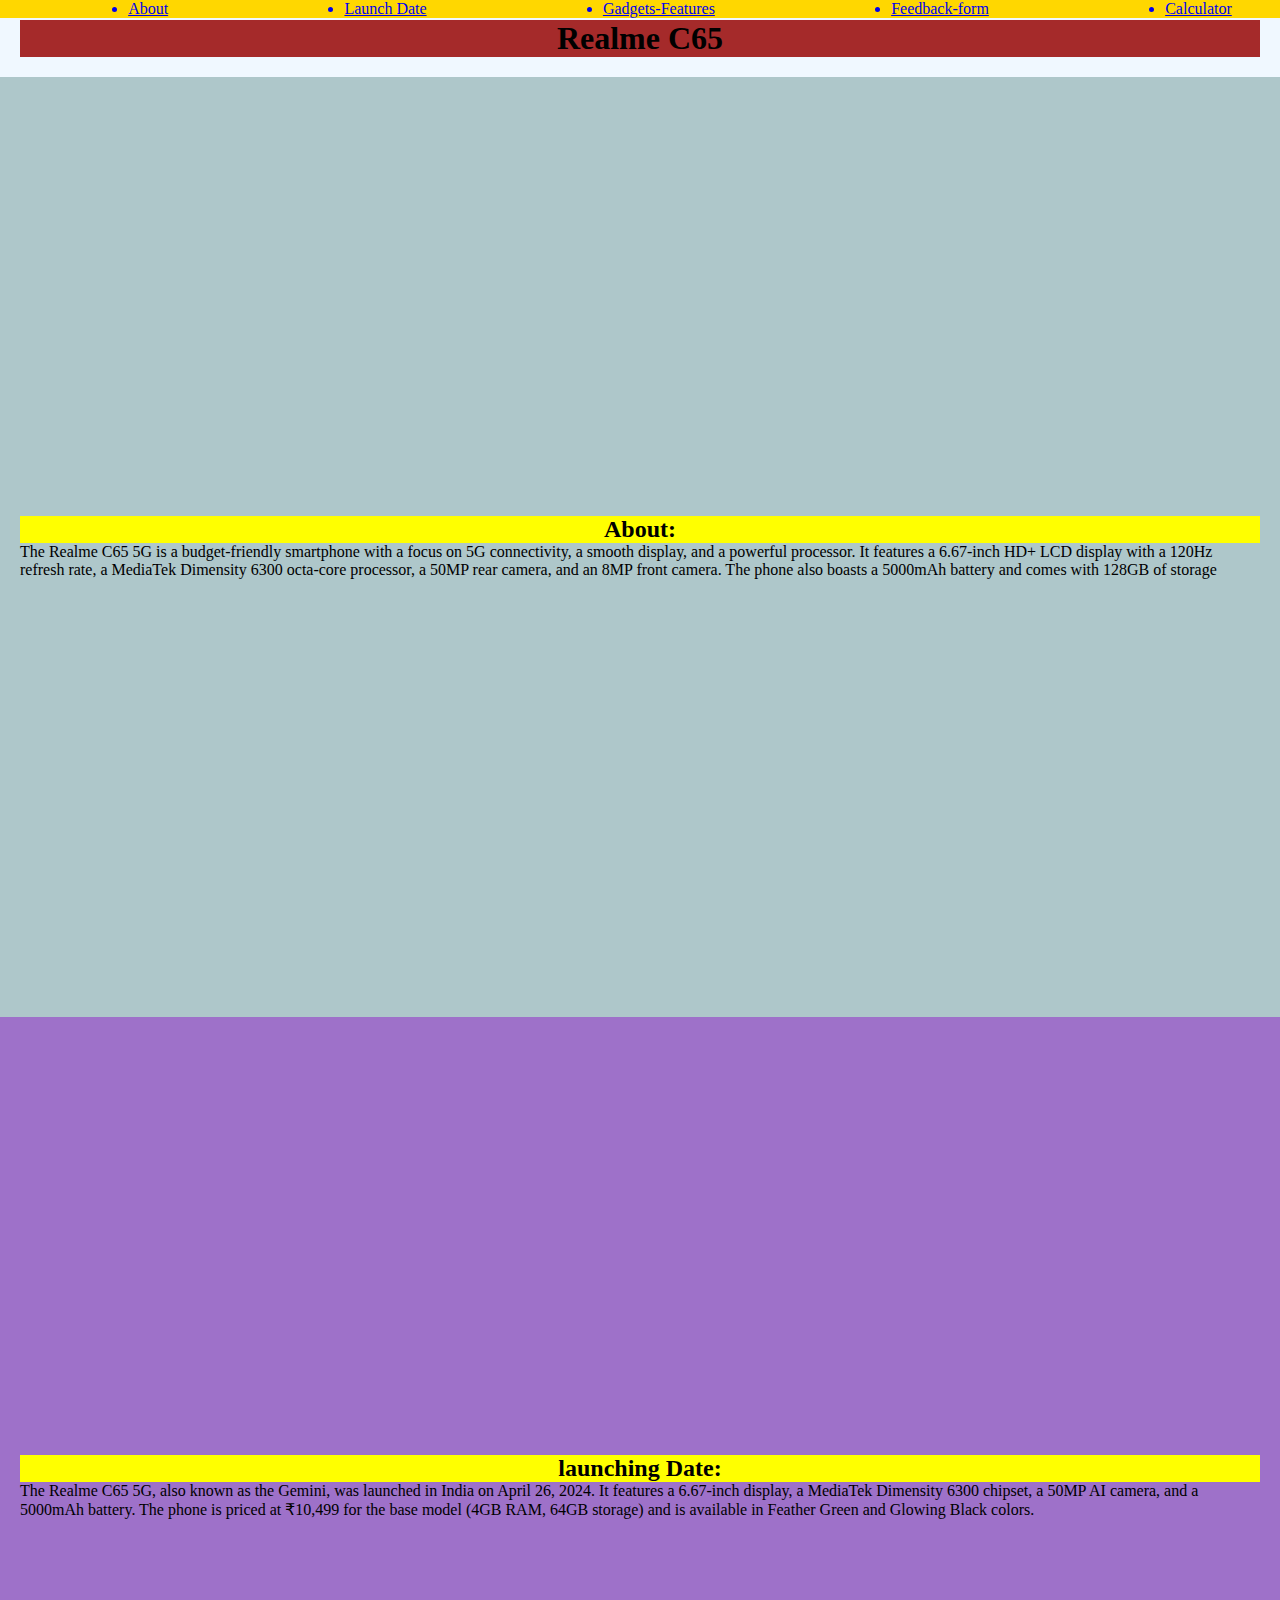
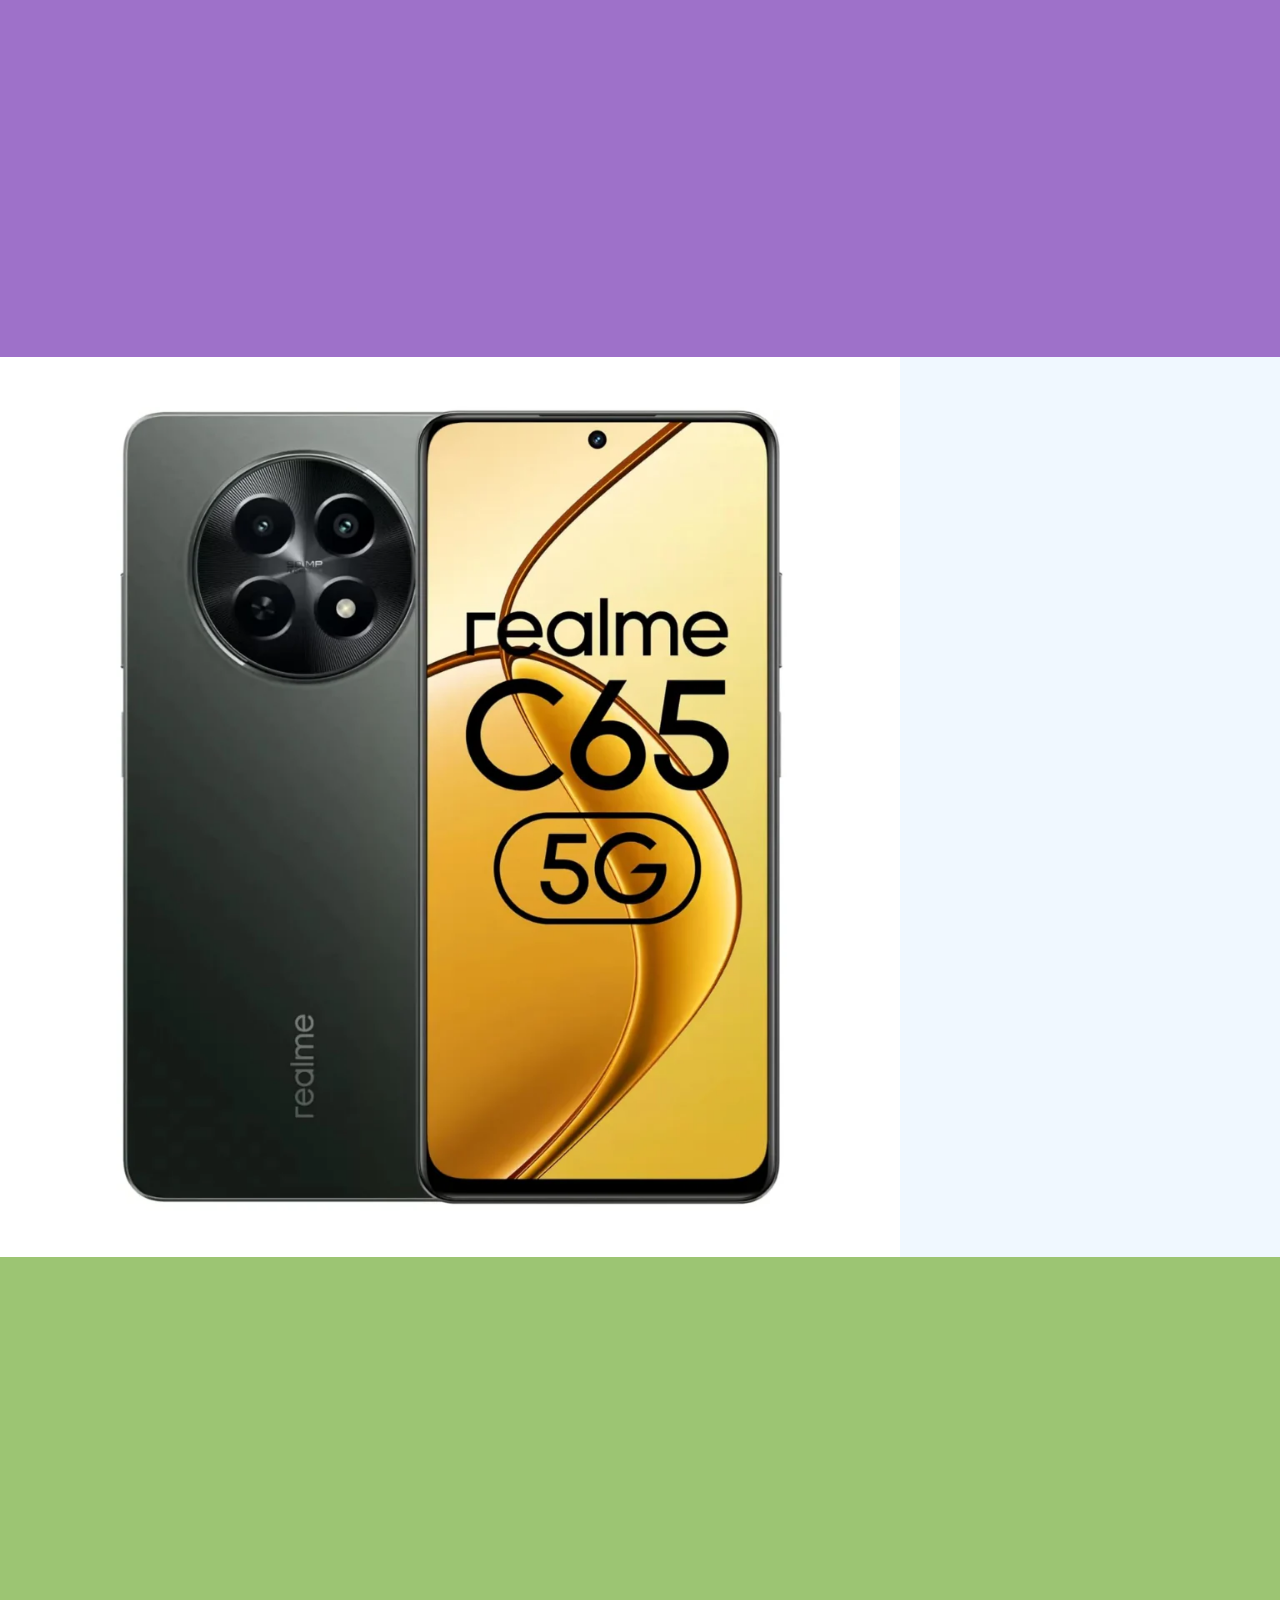
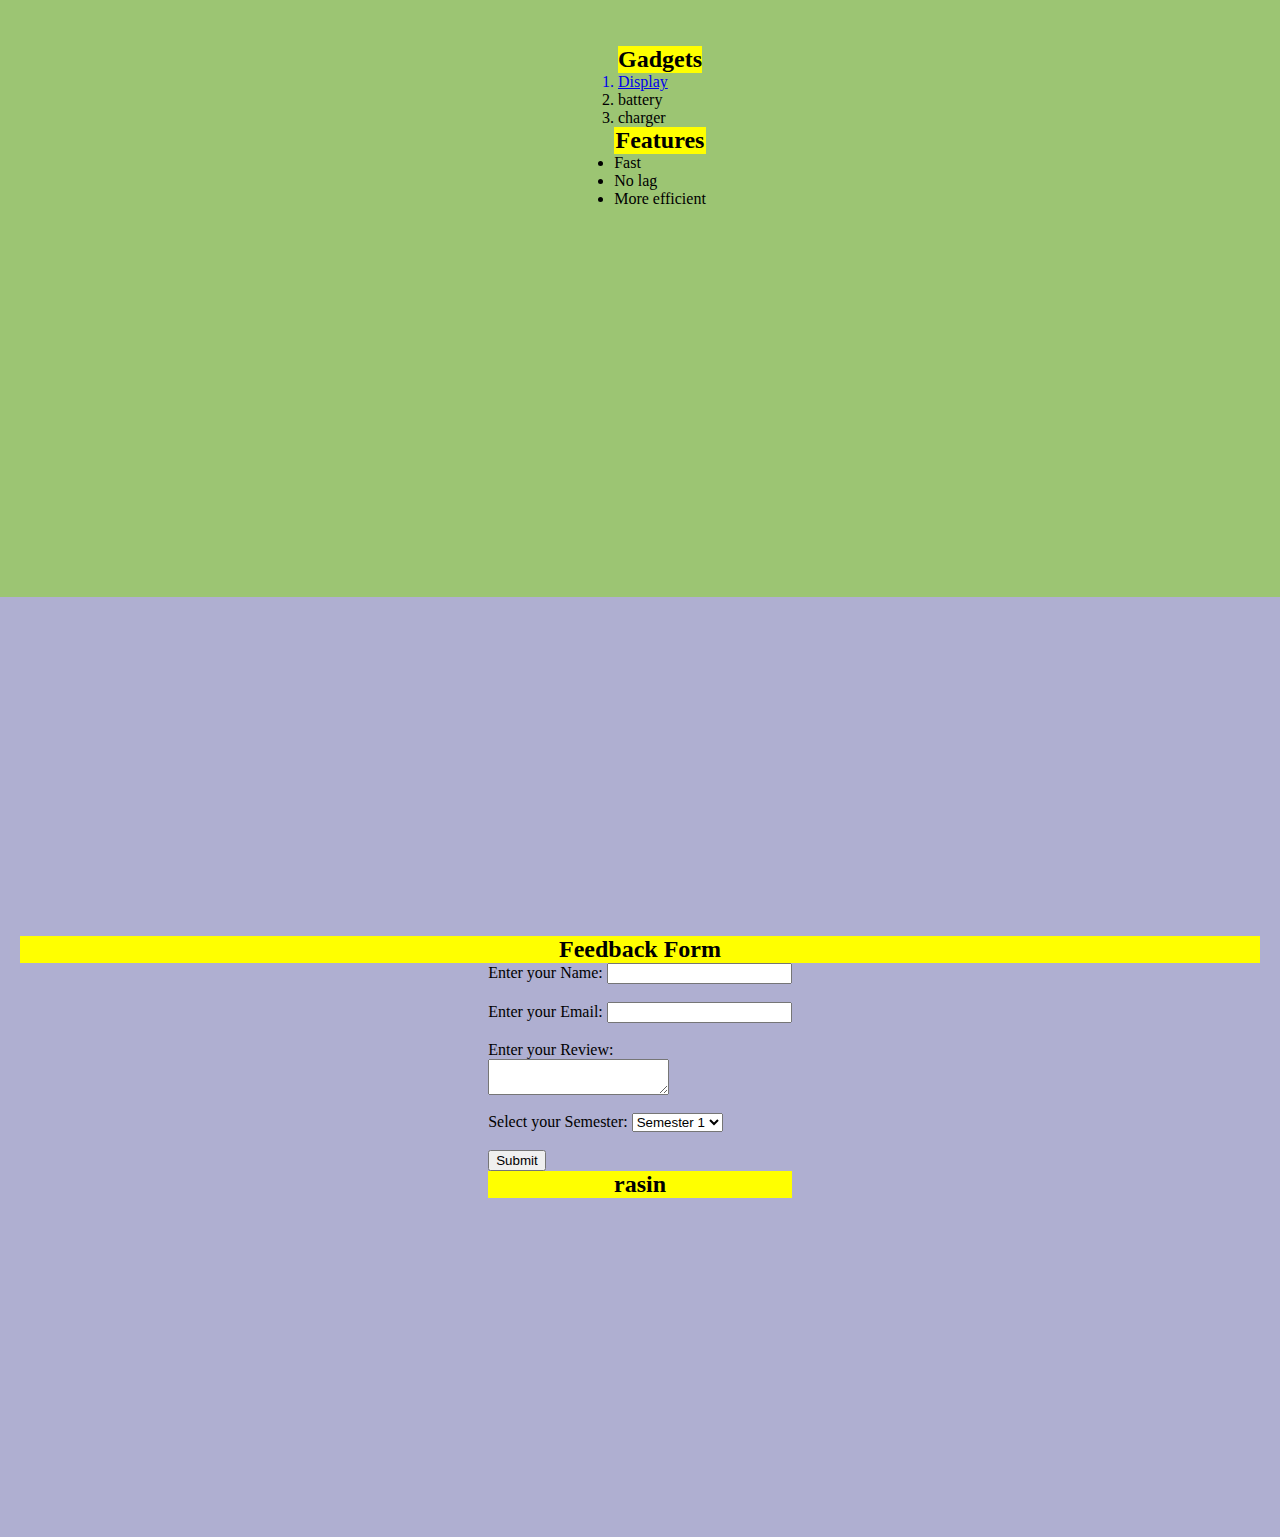
<file: index.html>
<html>

<head>
    <title> Rasin </title>
    <link rel="stylesheet" href="styles.css" />

</head>

<body>


    <div>
        <ul class="rambo">
            
            

            <a href="#abouth2">
                <li> About </li>

            </a>
            

            <a href="#launchdateh2">
                <li> Launch Date </li>
            </a>


            <a href="#Gadgets-featuresh2">
                <li> Gadgets-Features </li>
            </a>
            

            <a href="#Feedback-form-h2">
                <li> Feedback-form </li>
            </a>

            <a href="calc.html">
                <li> Calculator </li>
            </a>
            
        </ul>
    </div>

    

    <div class="main-heading-h1">

         <h1> Realme C65</h1>
    </div>




    <div class="abouth2" id="abouth2">
        
        <h2> About: </h2>
        <p> The Realme C65 5G is a budget-friendly smartphone with a focus on 5G connectivity, a smooth display, and a
            powerful processor. It features a 6.67-inch HD+ LCD display with a 120Hz refresh rate, a MediaTek Dimensity
            6300
            octa-core processor, a 50MP rear camera, and an 8MP front camera. The phone also boasts a 5000mAh battery
            and
            comes with 128GB of storage </p>
            
            
    </div>
    
     <div class="launchdateh2" id="launchdateh2">
        <h2> launching Date: </h2>
        <p> The Realme C65 5G, also known as the Gemini, was launched in India on April 26, 2024. It features a
            6.67-inch
            display, a MediaTek Dimensity 6300 chipset, a 50MP AI camera, and a 5000mAh battery. The phone is priced at
            ₹10,499 for the base model (4GB RAM, 64GB storage) and is available in Feather Green and Glowing Black
            colors.
        </p>
    </div>





    <img height="900" src="rak.webp" />



    <div class="Gadgets-featuresh2" id="Gadgets-featuresh2">
    <ol>
        <h2>Gadgets</h2>
        <a href="https://amzn.in/d/iSsHUwR">
            <li> Display </li>
        </a>

        <li> battery </li>
        <li> charger</li>

    </ol>
    <ul>
        <h2> Features </h2>
        <li> Fast </li>
        <li> No lag </li>
        <li> More efficient </li>

    </ul>
     </div>

    <div class="Feedback-form-h2" id="Feedback-form-h2">
    <h2> Feedback Form</h2>
    <form>
        <label> Enter your Name: </label>
        <input />

        </br>
        </br>

        <label> Enter your Email: </label>
        <input />


        </br>
        </br>
        <label> Enter your Review: </label>
        </br>

        <textarea></textarea>
        </br>
        </br>

        <label> Select your Semester: </label>

        <select>
            <option> Semester 1</option>
            <option> Semester 2</option>
            <option> Semester 3</option>
            <option> Semester 4</option>
            <option> Semester 5</option>
            <option> Semester 6</option>
            <option> Semester 7</option>
            <option> Semester 8</option>
        </select>
        </br>
        </br>

        <button> Submit</button>
        <h2> rasin</h2>




    </form>
    </div>

</body>

</html>
</file>
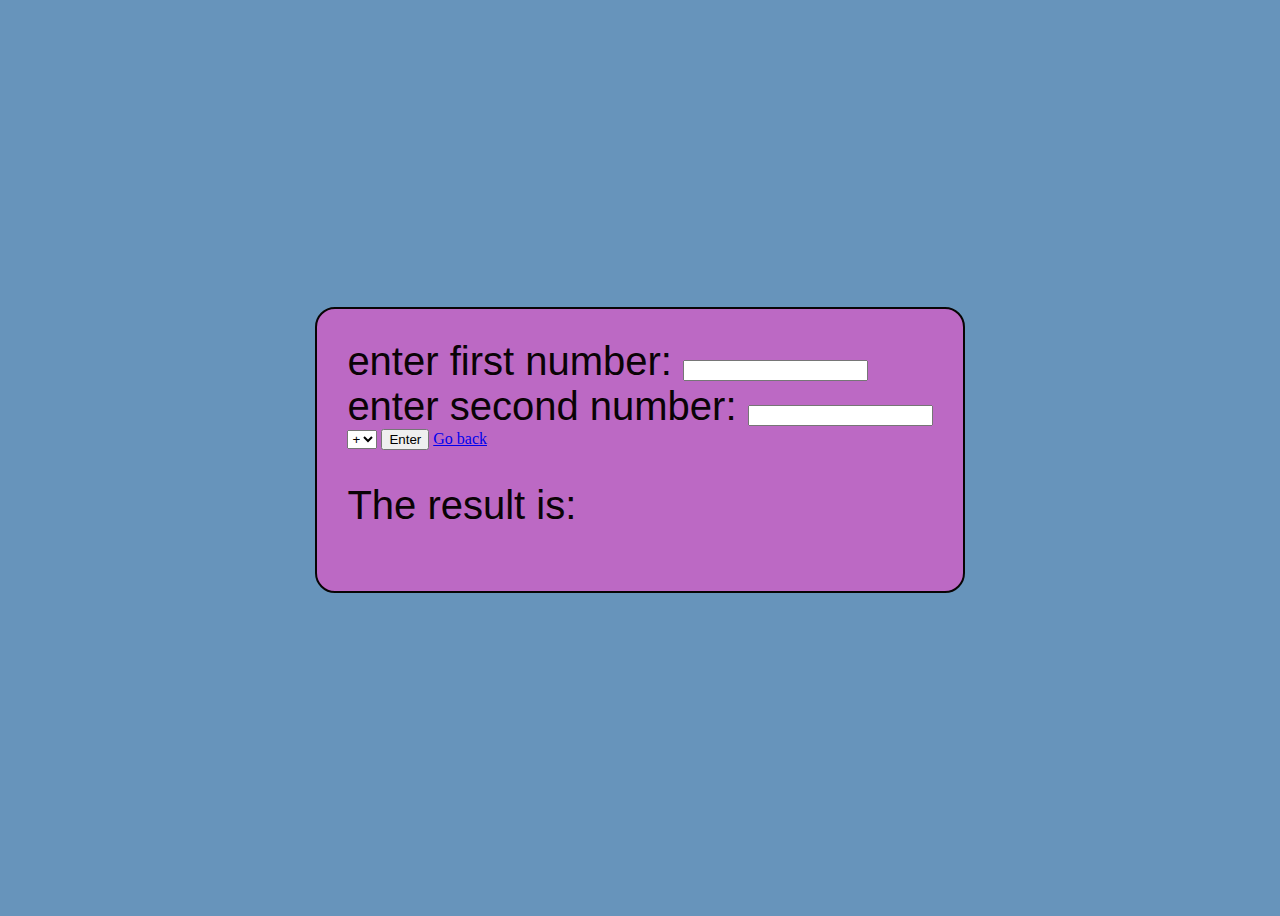
<file: calc.html>
<html>

<head>
    <link rel="stylesheet" href="calc.css" />
</head>

<body>
    <div class="home">
        <form>
            <label> enter first number: </label>
            <input id="num1" /></br>
            <label> enter second number: </label>
            <input id="num2" /></br>
            <select id="op">
                <option>+</option>
                <option>-</option>
                <option>*</option>
                <option>/</option>
            </select>
            <button onclick="Calculate()">Enter</button>
            <a href="index.html"> Go back</a>
            <h2>The result is: </h2>
            <h1 id="result-text"></h1>
        </form>
    </div>
    <script src="main.js"></script>
</body>

</html>
</file>
<file: styles.css>
.main-heading-h1{
    display: flex;
    
    justify-content: center;
    flex-direction: column;
    align-items: center;
    padding: 20px;
    
}
.main-heading-h1 h1{
    background-color: brown;
    width: 100%;
    display: flex;
    justify-content: center;
}



*{
    margin: 0;
    scroll-behavior: smooth;
}


body{
    background-color: aliceblue;
}






.rambo{                                             /* navigation bar */
    display: flex;
    background-color: gold;
    justify-content: space-around;
    width: 100%;
    position: fixed;
    top: 0;
}



.abouth2{                                          /* class 1 */
    display: flex;
    background-color: rgb(174, 199, 202);
    justify-content: center;
    flex-direction: column;
    align-items: center;
    padding: 20px;
    height: 100vh;
    background-image:url("https://m.media-amazon.com/images/I/619ftFJ6sNL._AC_UF894,1000_QL80_.jpg");
    background-repeat: no-repeat;
    background-size: contain;
    
    
}
.abouth2 h2{
    background-color: yellow;
    width: 100%;
    display: flex;
    justify-content: center;
}


.launchdateh2{                                      /* class 2 */
    display: flex;
    background-color: rgb(158, 113, 201);
    justify-content: center;
    flex-direction: column;
    align-items: center;
    padding: 20px;
    height: 100vh;
}
.launchdateh2 h2{
    background-color: yellow;
    width: 100%;
    display: flex;
    justify-content: center;
}



.Gadgets-featuresh2{                                   /* class 3 */
    display: flex;
    background-color: rgb(156, 197, 115);
    justify-content: center;
    flex-direction: column;
    align-items: center;
    padding: 20px;
    height: 100vh;
    
}
.Gadgets-featuresh2 h2{
    background-color: yellow;
    width: 100%;
    display: flex;
    justify-content: center;
}



.Feedback-form-h2{                                    /* class  4 */
    display: flex;
    background-color: rgb(175, 175, 209);
    justify-content: center;
    flex-direction: column;
    align-items: center;
    padding: 20px;
    height: 100vh;
    
}
.Feedback-form-h2 h2{
    background-color: yellow;
    width: 100%;
    display: flex;
    justify-content: center;
}


.abouth2:hover{                            /* this is used for changing colour (you can try for another method) */
    color: rgb(214, 38, 52);
    transition: 2s;
    cursor: auto;
}

/*

@keyframes MoveUpDown{
    0%{
         transform: scale(100%);
         transform: rotate(20deg);
    }
    50%{
           transform: scale(200%);
         transform: rotate(0deg);
    }
    100%{
         transform: scale(100%);
         transform: rotate(20deg);
    }
}


h1{
    animation: MoveUpDown 5s;
}

*/

/*
@keyframes Rotate{
    0%{
         
         transform: rotate(0deg);
    }
    50%{
           
         transform: rotate(180deg);
    }
    100%{
         
         transform: rotate(360deg);
    }
}

img{
        animation:Rotate 30s ;
}
        */
</file>
<file: calc.css>
body{
    background-color: rgb(103, 148, 187);
    backdrop-filter: blur(2px);
    background-size: contain;
}
.home{
    display: flex;
 
    justify-content: center;
    
    align-items: center;
    
    height: 100vh;   
}
form{
    padding: 30px;
    backdrop-filter: blur(10px);
    border: solid 2px rgb(8, 5, 5);
    border-radius: 20px;
    background-color: rgb(188, 105, 196);
}


label,h1,h2{
    color: rgb(10, 3, 6);
    font-size: 50px;
    font-family: Arial, Helvetica, sans-serif;
    font-weight:30 ;
    font-style: normal;
    font-size: 40px;
}
</file>
